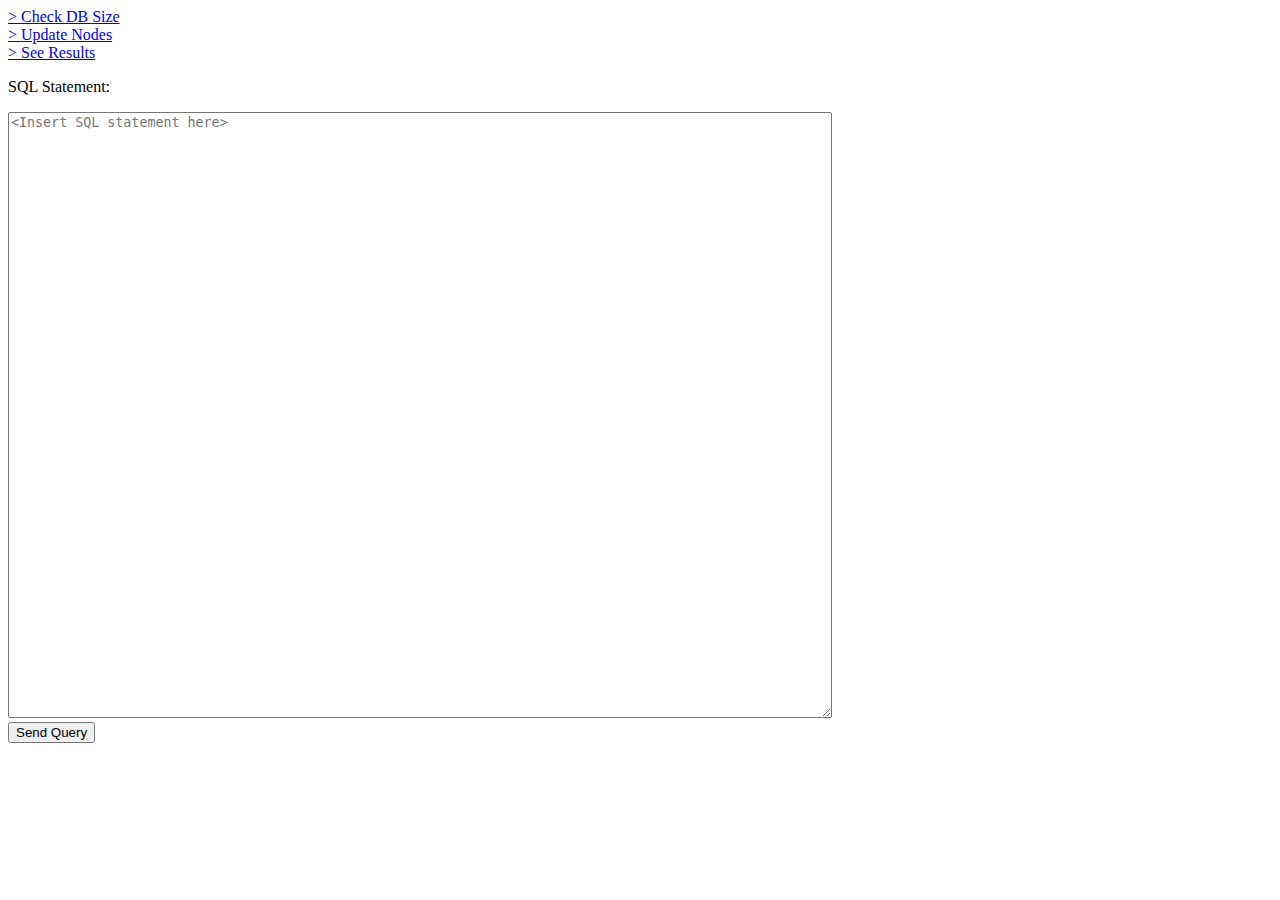
<file: nodes/templates/index.html>
<!DOCTYPE html>
<html lang="en">
<head>
    <meta charset="UTF-8">
    <title>Index</title>
</head>
<body>
    <a href="/check_db_size">> Check DB Size</a>   <br>
    <a href="/update_nodes">> Update Nodes</a> <br>
    <a href="/see_results">> See Results</a> <br>

    <form action="/send_query" method="POST">
        <p><label for="query">SQL Statement:</label></p>
        <textarea id="query" name="input_query" rows="40" cols="100" placeholder="<Insert SQL statement here>"></textarea>
        <br>
        <input type="submit" value="Send Query">
    </form>


</body>
</html>
</file>
